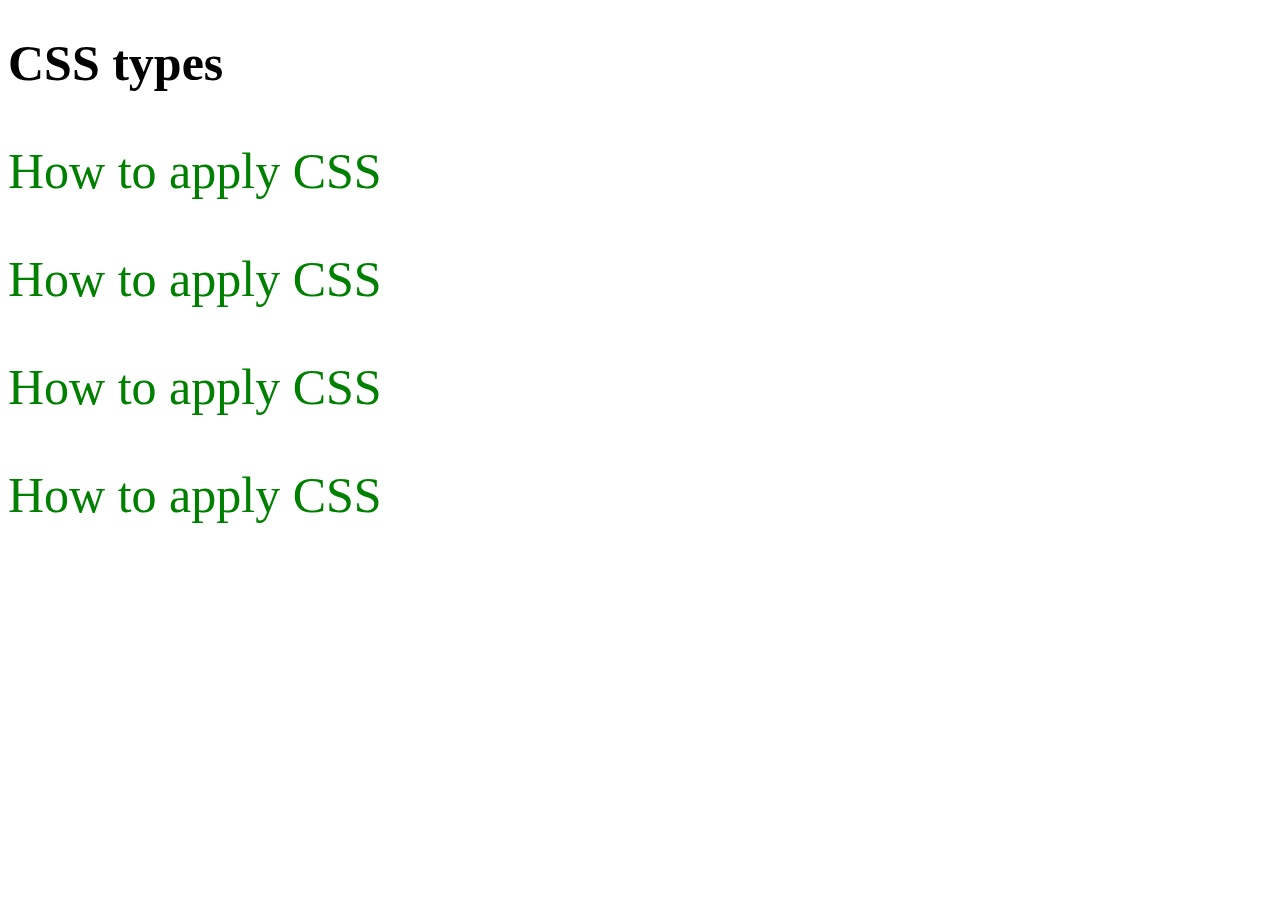
<file: CSS/css-types.html>
<!DOCTYPE html>
<html>
<head>
	<title>CSS-types</title>
	<link rel="stylesheet" type="text/css" href="external-css.css">
</head>
<body>

<h1>CSS types</h1>

<p> How to apply CSS </p>
<p> How to apply CSS </p>
<p> How to apply CSS </p>
<p> How to apply CSS </p>

</body>
</html>
</file>
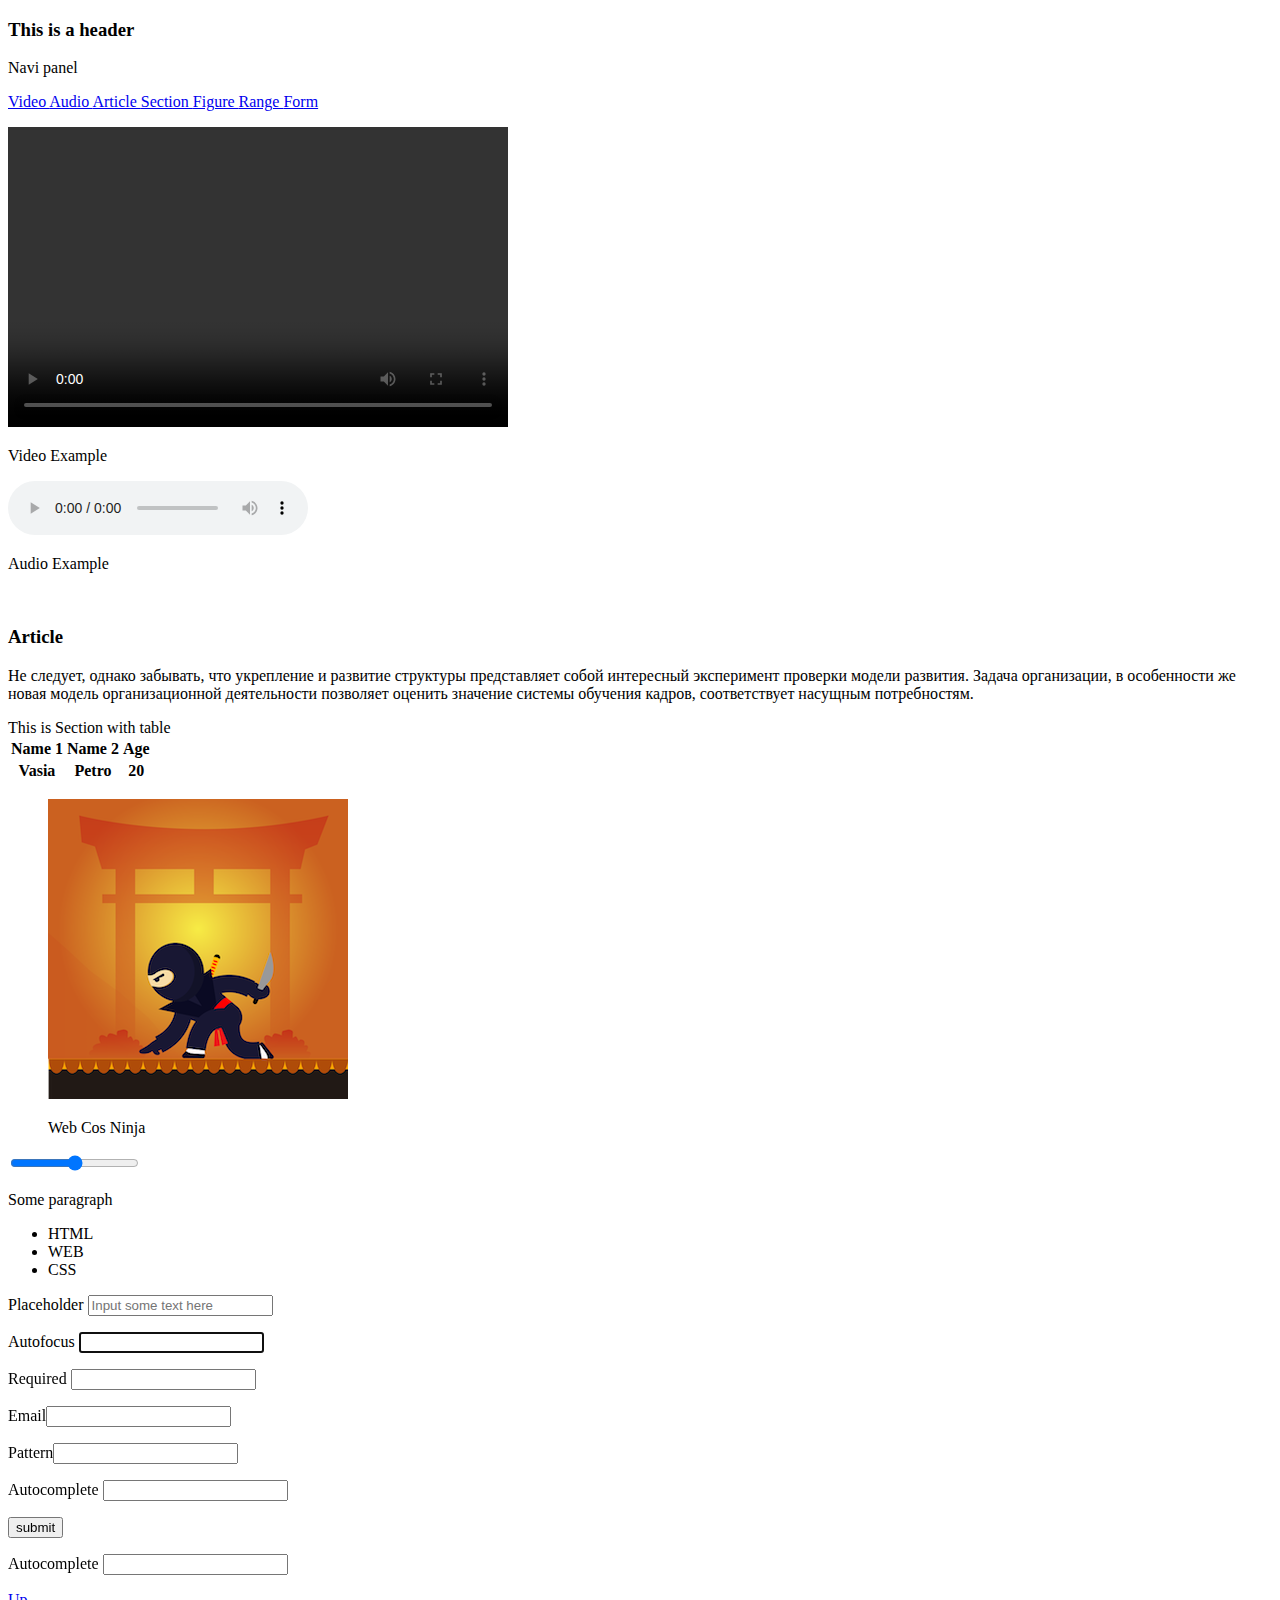
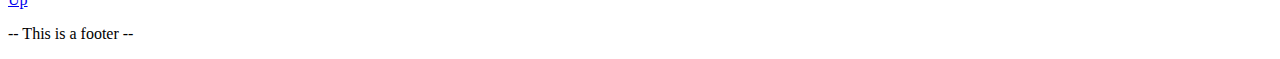
<file: HTML/form input.html>
<!DOCTYPE html>
<html>
<head>
	<title>Html5</title>
</head>
<body>
	<header><h3>This is a header</h3></header>
	<nav>
		<a name="top">
		<p> Navi panel </p>
		<p>
			<a href="#video"> Video </a>
			<a href="#audio"> Audio </a>
			<a href="#article"> Article </a>
			<a href="#section"> Section </a>
			<a href="#figure"> Figure </a>
			<a href="#range"> Range </a>
			<a href="#form"> Form </a>
		</p>
	</nav>
	
	<video width="500" height="300" controls>
		<a name="video">
		<source src="video.mp4" type="video/mp4">
	</video>
	<p>Video Example</p>
	<audio controls>
		<a name="video">
		<source src="audio.mp3" type="audio/mp3">
	</audio>
	<p>Audio Example</p><br>
	<article>
		<a name="article">
		<h3>Article</h3>
		<p>Не следует, однако забывать, что укрепление и развитие структуры представляет собой интересный эксперимент проверки модели развития. Задача организации, в особенности же новая модель организационной деятельности позволяет оценить значение системы обучения кадров, соответствует насущным потребностям.</p>
	</article>
	
	<section>
		<a name="section"></a>
		This is Section	with table
		<table>
			<thead>
				<tr>
					<th> Name 1 </th>
					<th> Name 2 </th>
					<th> Age </th>
				</tr>
			</thead>
			<tr>
				<th> Vasia </th>
				<th> Petro </th>
				<th> 20 </th>
			</tr>
		</table>
	</section>
	<figure>
		<a name="figure">
		<img id="ninja" src="ninja.png" alt="Ninja image" data-ImageDescription="Ninja with knife">
		<figcaption>
			<p>Web Cos Ninja</p>
		</figcaption>
	</figure>
	<!-- <script type="text/javascript">
		alert(document.getElementById("ninja").getAttribute("data-ImageDescription"));
	</script>
	 -->
<a name="range">
<input type="range" name="" min="100" max="300" step="20">
<p contenteditable="true">Some paragraph</p>
<ul contenteditable="">
	<li>HTML</li>
	<li>WEB</li>
	<li>CSS</li>
</ul>
	

<form id="myform">
	<a name="form">
	<p> Placeholder
	<input type="text" placeholder="Input some text here" name="">
	</p>
	<p> Autofocus <input type="text" name="" autofocus></p>
	<p> Required <input type="text" name="" required></p>
	<p> Email<input type="email" required></p>
	<p> Pattern<input type="text" required pattern="[0-9]"></p>
	<p> Autocomplete <input type="text" list="colors"></p>
	<datalist id="colors">
		<option>Red</option>
		<option>Orange</option>
		<option>Yellow</option>
		<option>Green</option>
	</datalist>

	<p> <input type="submit" value="submit" name="" required></p>
</form>

<p> Autocomplete <input form="myform" type="text" list="colors"></p>
<datalist id="colors">
<a href="#top"> Up </a>

<footer>
	<a name="footer">
	<p> -- This is a footer -- </p>		
</footer>

</body>
</html>
</file>
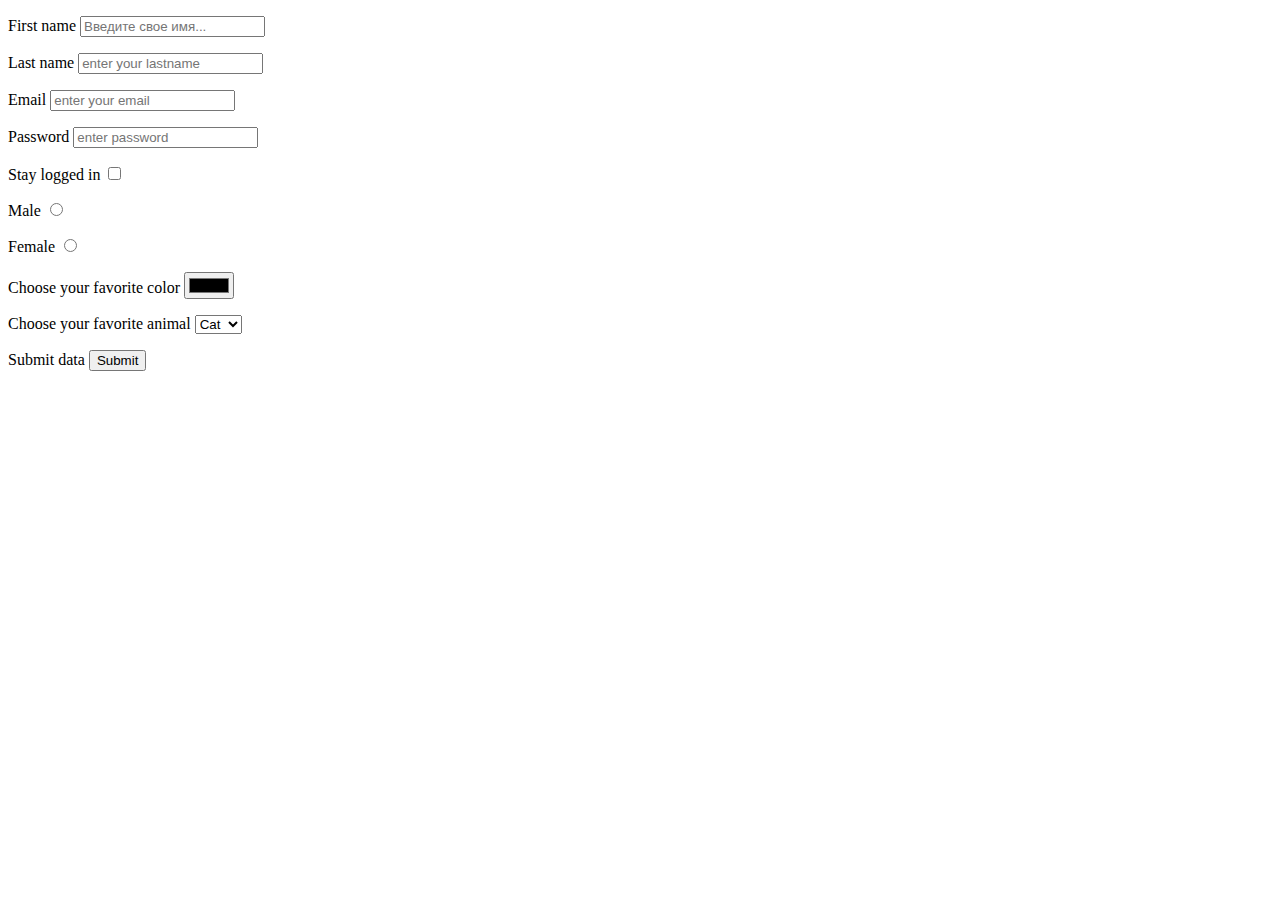
<file: HTML/forms.html>
<!DOCTYPE html>
<html>
<head>
	<title>Forms</title>
</head>
<body>
<form>
	<p><label for="firstname"> First name </label>
		<input required id="firstname" type="text" name="username" placeholder="Введите свое имя..."></p>
	
	<p><label for="lastname"> Last name </label>
		<input id="lastname" type="text" name="lastname" placeholder="enter your lastname"></p>

	<p><label for="email"> Email </label>
		<input required id="email" type="text" name="email" placeholder="enter your email"></p>

	<p><label for="password"> Password </label>
		<input id="password" type="password" name="userPassword" placeholder="enter password"></p>	
	
	<p><label for="logged"> Stay logged in </label>
		<input id="logged" type="Checkbox" name="logged"></p>	
		
	<p><label for="male"> Male </label>
		<input id="male" type="radio" name="sex" value="male"></p>	
	
	<p><label for="female"> Female </label>
		<input id="female" type="radio" name="sex" value="female"></p>	
	
	<p><label for="color"> Choose your favorite color </label>
		<input id="color" type="color" name="color"></p>	
	<p>
		Choose your favorite animal
		<select name="animal">
			<option>Cat</option>
			<option>Dog</option>
			<option>Rat</option>
		</select>
	</p>
	<p><label for="submit"> Submit data </label>
		<input id="submit" type="Submit"></p>	
</form>
</body>
</html>
</file>
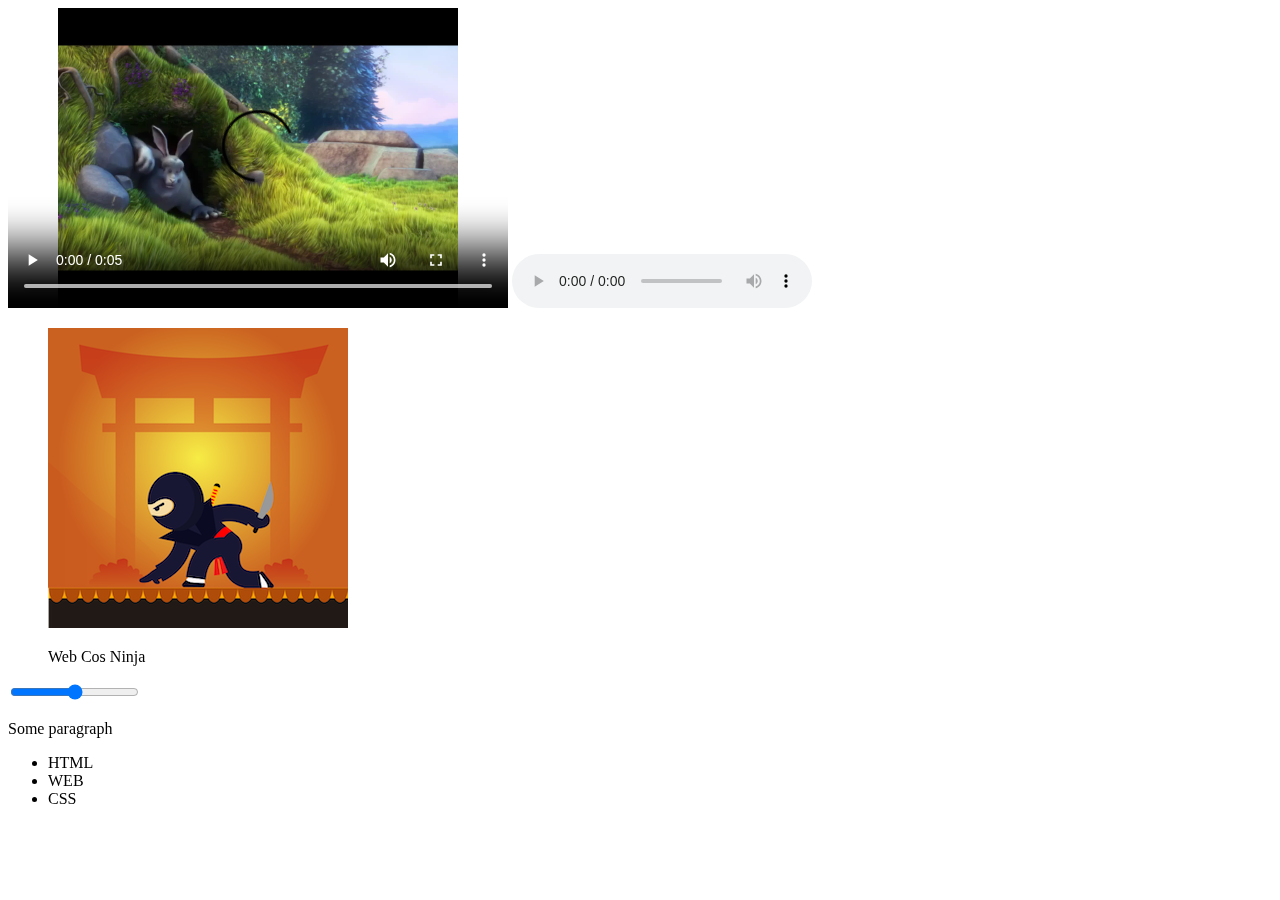
<file: HTML/html5_features.html>
<!DOCTYPE html>
<html>
<head>
	<title></title>
</head>
<body>
	<header>
		
	</header>
	<video width="500" height="300" controls>
		<source src="video.mp4" type="video/mp4">
	</video>
	<audio controls>
		<source src="" type="audio/mp3">
	</audio>
	<article>
		
	</article>
	<nav>
		
	</nav>
	<section>
		
	</section>
	<figure>
		<img id="ninja" src="ninja.png" alt="Ninja image" data-ImageDescription="Ninja with knife">
		<figcaption>
			<p>Web Cos Ninja</p>
		</figcaption>
	</figure>
	<!-- <script type="text/javascript">
		alert(document.getElementById("ninja").getAttribute("data-ImageDescription"));
	</script>
	 -->

<input type="range" name="" min="100" max="300" step="50">
<p contenteditable="true">Some paragraph</p>
<ul contenteditable="">
	<li>HTML</li>
	<li>WEB</li>
	<li>CSS</li>
</ul>
	<footer>
		
	</footer>
</body>
</html>
</file>
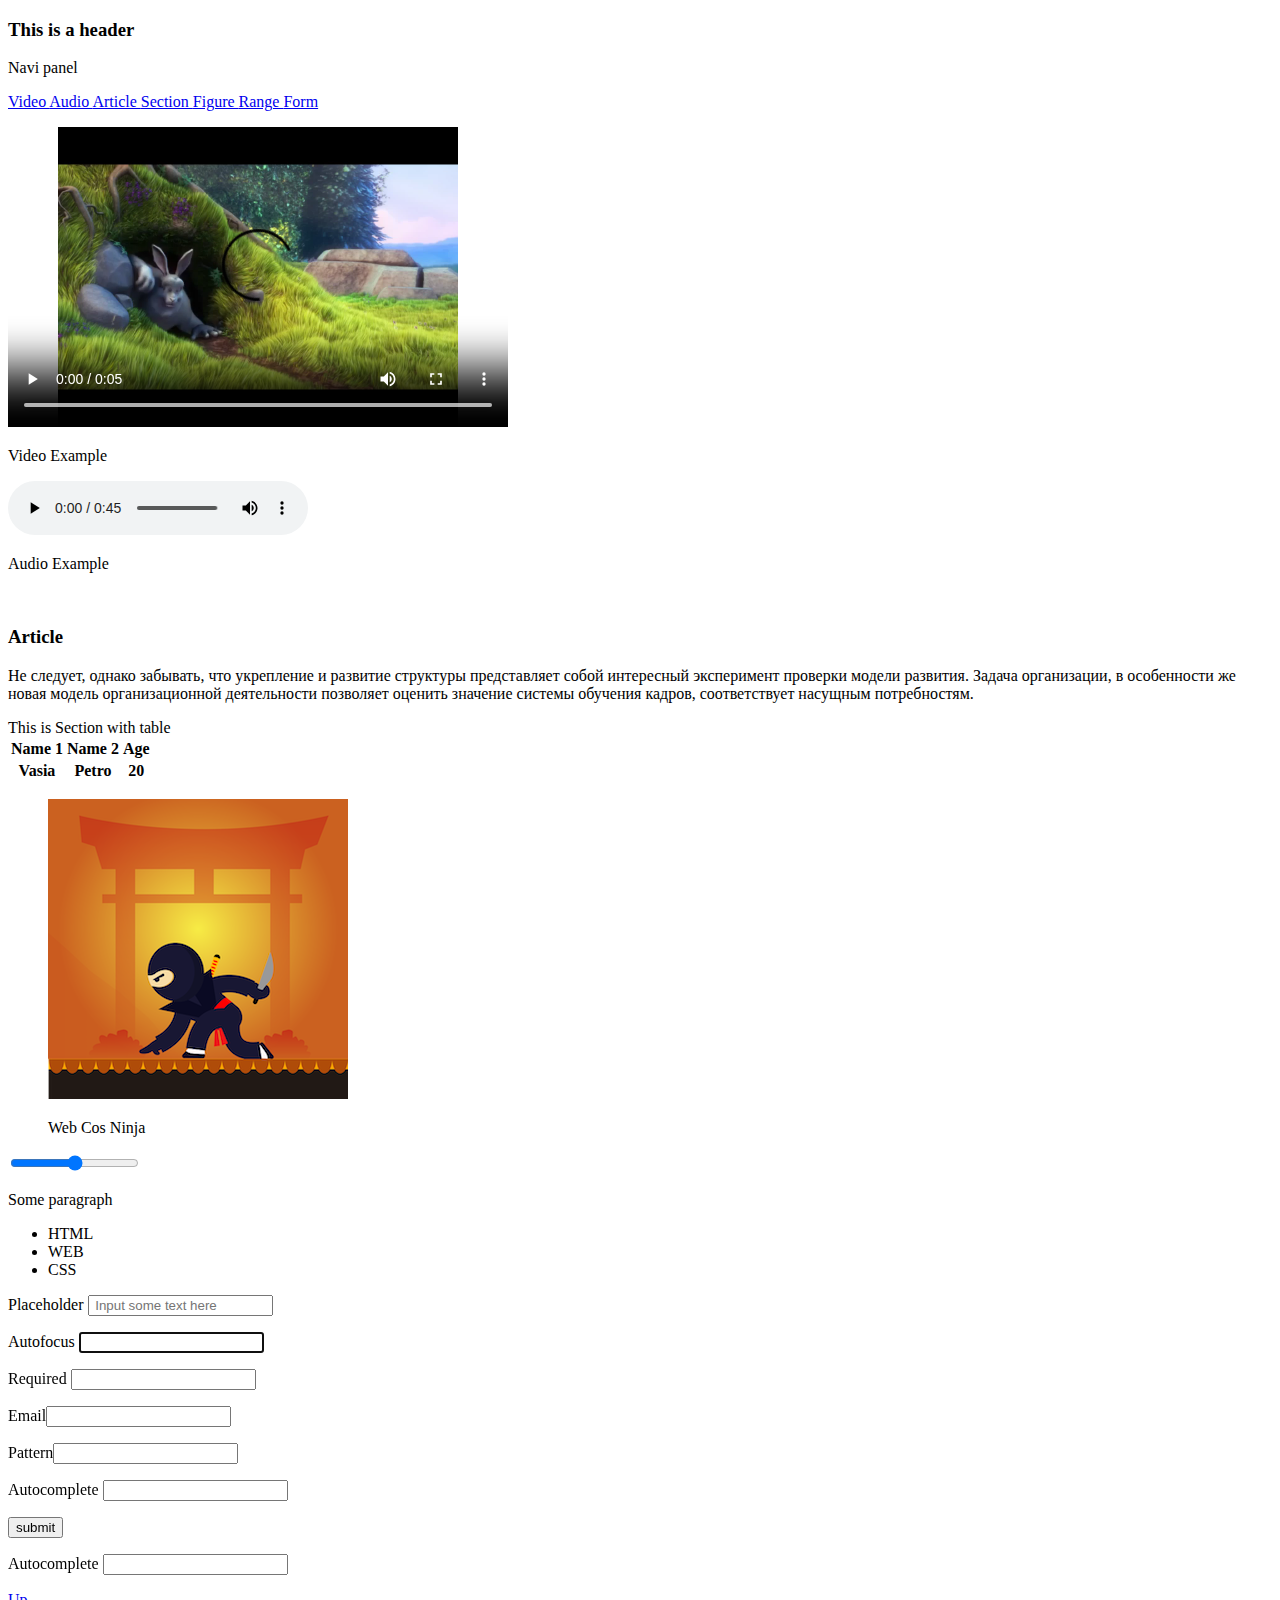
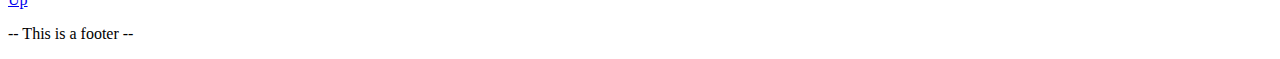
<file: HTML/lesson 8.html>
<!DOCTYPE html>
<html>
<head>
	<title>Html5</title>
</head>
<body>
	<header><h3>This is a header</h3></header>
	<nav>
		<a name="top">
		<p> Navi panel </p>
		<p>
			<a href="#video"> Video </a>
			<a href="#audio"> Audio </a>
			<a href="#article"> Article </a>
			<a href="#section"> Section </a>
			<a href="#figure"> Figure </a>
			<a href="#range"> Range </a>
			<a href="#form"> Form </a>
		</p>
	</nav>
	<a name="video">
	<video width="500" height="300" controls="controls">
		<source src="video.mp4" type="video/mp4">
	</video>
	<p>Video Example</p>
	<a name="audio">
	<audio controls="controls">
		<source src="audio.mp3" type="audio/mp3">
	</audio>
	<p>Audio Example</p><br>
	<article>
		<a name="article">
		<h3>Article</h3>
		<p>Не следует, однако забывать, что укрепление и развитие структуры представляет собой интересный эксперимент проверки модели развития. Задача организации, в особенности же новая модель организационной деятельности позволяет оценить значение системы обучения кадров, соответствует насущным потребностям.</p>
	</article>
	
	<section>
		<a name="section"></a>
		This is Section	with table
		<table>
			<thead>
				<tr>
					<th> Name 1 </th>
					<th> Name 2 </th>
					<th> Age </th>
				</tr>
			</thead>
			<tr>
				<th> Vasia </th>
				<th> Petro </th>
				<th> 20 </th>
			</tr>
		</table>
	</section>
	<figure>
		<a name="figure">
		<img id="ninja" src="ninja.png" alt="Ninja image" data-ImageDescription="Ninja with knife">
		<figcaption>
			<p>Web Cos Ninja</p>
		</figcaption>
	</figure>
	<!-- <script type="text/javascript">
		alert(document.getElementById("ninja").getAttribute("data-ImageDescription"));
	</script>
	 -->
<a name="range">
<input type="range" name="" min="100" max="300" step="20">
<p contenteditable="true">Some paragraph</p>
<ul contenteditable="">
	<li>HTML</li>
	<li>WEB</li>
	<li>CSS</li>
</ul>
	
<form id="myform">
	<a name="form">
	<p> Placeholder
	<input type="text" placeholder=" Input some text here " name="">
	</p>
	<p> Autofocus <input type="text" name="" autofocus></p>
	<p> Required <input type="text" name="" required></p>
	<p> Email<input type="email" required></p>
	<p> Pattern<input type="text" required pattern="[0-9]"></p>
	<p> Autocomplete <input type="text" list="colors"></p>
	<datalist id="colors">
		<option> Red </option>
		<option> Orange </option>
		<option> Yellow </option>
		<option> Green </option>
	</datalist>

	<p> <input type="submit" value="submit" name="" required></p>
</form>

<p> Autocomplete <input form="myform" type="text" list="colors"></p>
<datalist id="colors">
<a href="#top"> Up </a>

<footer>
	<a name="footer">
	<p> -- This is a footer -- </p>		
</footer>

</body>
</html>
</file>
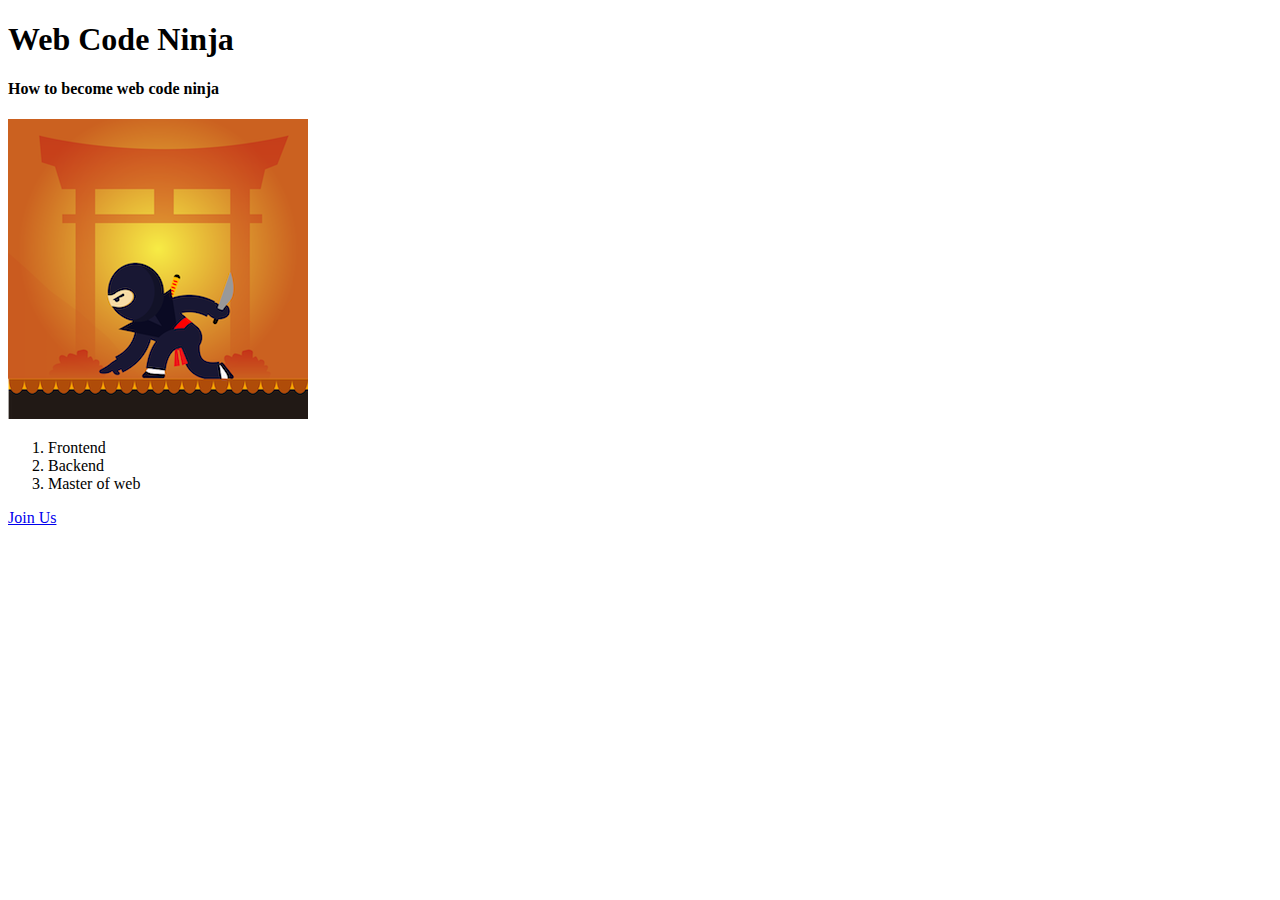
<file: HTML/my_first_page.html>
<!DOCTYPE html>
<html>
<head>
	<title>Web Code Ninja (Lesson 5)</title>
</head>
<body>
	<h1><strong>Web Code Ninja</strong>  </h1>
	<h4><strong>How to become web code ninja</strong>  </h4>
	<a href="links.html">
		<img src="ninja.png" width="300" height="300">	
	</a>
	
	<ol type="1">
		<li>Frontend</li>
		<li>Backend</li>
		<li>Master of web</li>
	</ol>
<a href="http://www.energy-star.com.ua/index.html">Join Us</a>
</body>
</html>
</file>
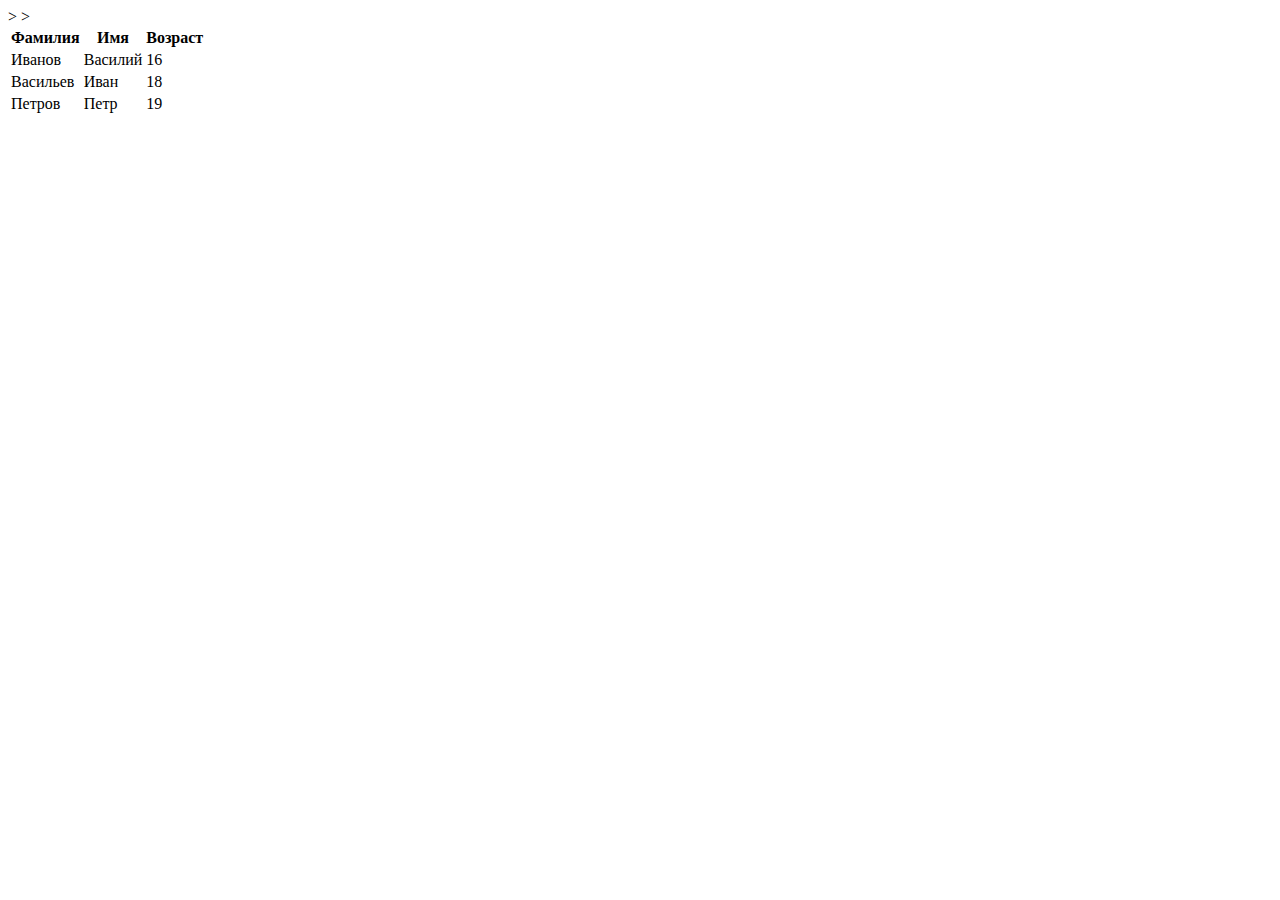
<file: HTML/table.html>
<!DOCTYPE html>
<html>
<head>
	<title>Lesson 6 Table</title>
</head>
<body>
<table>
	<thead>
		<tr>
			<th>Фамилия</th>
			<th>Имя</th>>
			<th>Возраст</th>>
		</tr>
	</thead>
	<tbody>
	<tr>
		<td>Иванов</td>
		<td>Василий</td>
		<td>16</td>
	</tr>
	<tr>
		<td>Васильев</td>
		<td>Иван</td>
		<td>18</td>
	</tr>
	<tr>
		<td>Петров</td>
		<td>Петр</td>
		<td>19</td>
	</tr>
	</tbody>
</table>
</body>
</html>
</file>
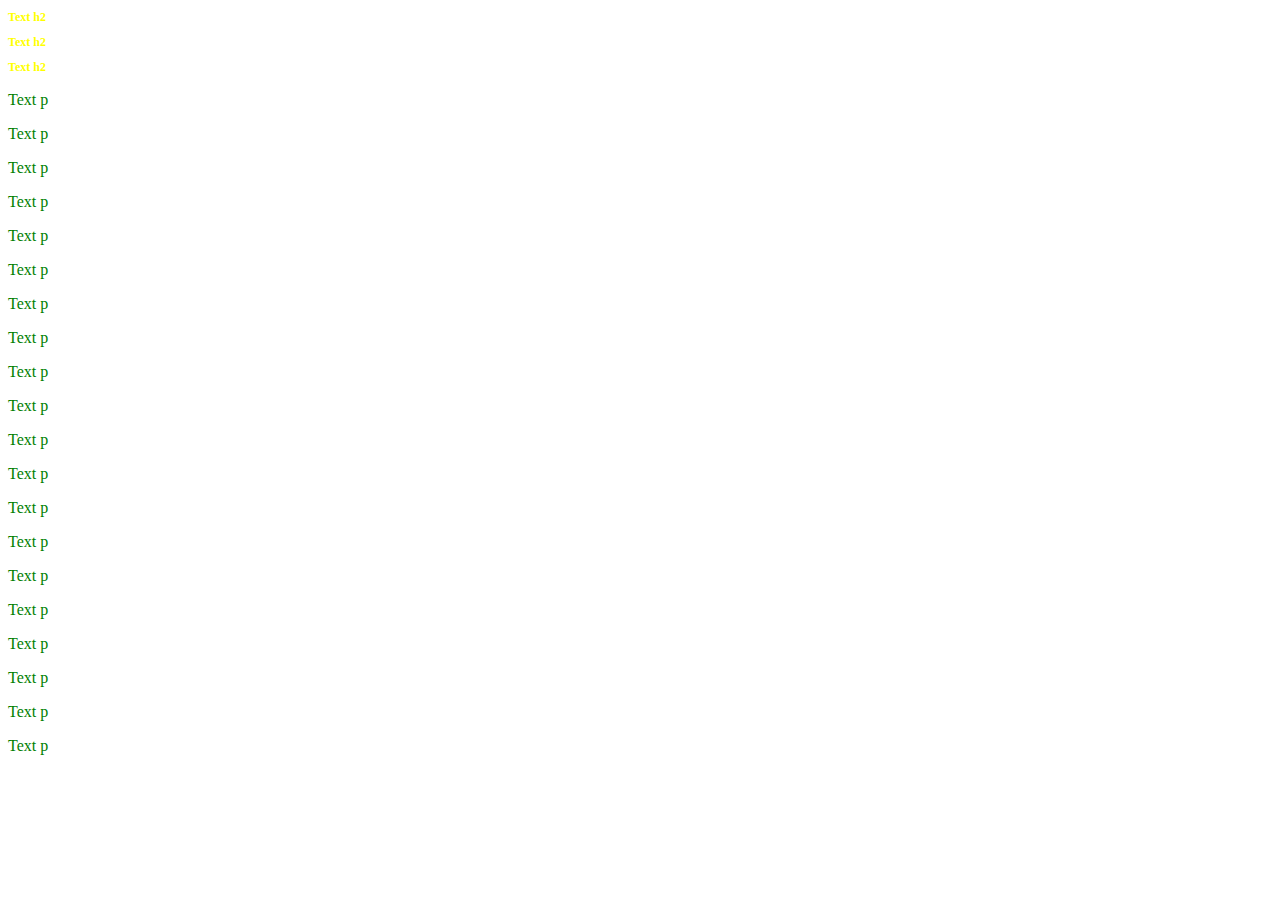
<file: CSS/lesson9/lesson9.html>
<!DOCTYPE html>
<html>
<head>
	<title> Lesson 9 </title>
	<style type="text/css">
		h2{
	color: yellow;
	font-size: 12px;
}
p{
	color: green;
	font-size: 16px;
}
	</style>
</head>
<body>
<h2> Text h2 </h2>
<h2> Text h2 </h2>
<h2> Text h2 </h2>
<p> Text p </p>
<p> Text p </p>
<p> Text p </p>
<p> Text p </p>
<p> Text p </p>
<p> Text p </p>
<p> Text p </p>
<p> Text p </p>
<p> Text p </p>
<p> Text p </p>
<p> Text p </p>
<p> Text p </p>
<p> Text p </p>
<p> Text p </p>
<p> Text p </p>
<p> Text p </p>
<p> Text p </p>
<p> Text p </p>
<p> Text p </p>
<p> Text p </p>
</body>
</html>
</file>
<file: CSS/external-css.css>
h1 {
	font-size: 50px
}	
p {
	color: green;
	font-size: 50px;
}
</file>
